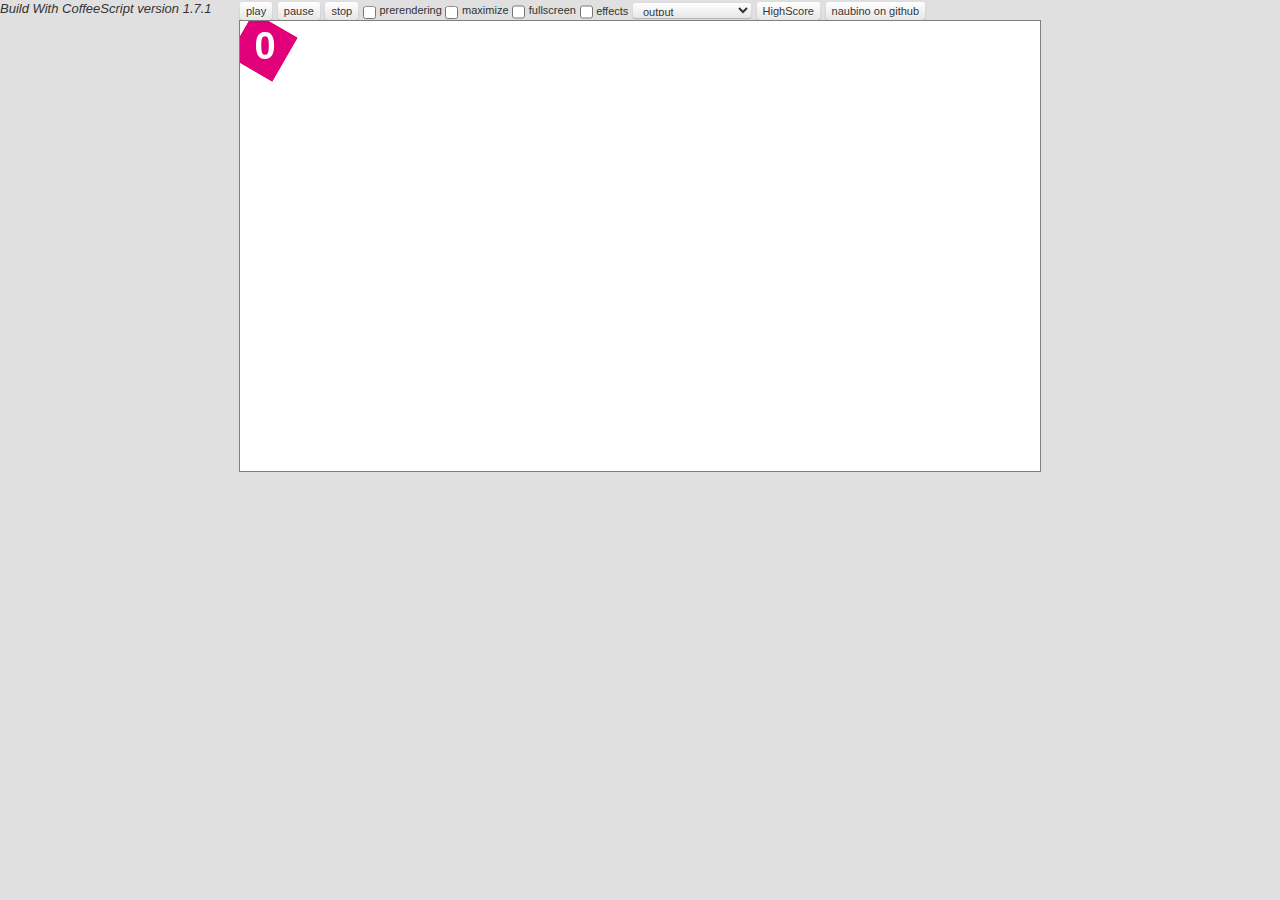
<file: index.html>
<!DOCTYPE HTML>
<html>
  <head>
    <meta http-equiv="Content-Type" content="text/html; charset=UTF-8" />
    <title>naubino.js</title>
    <link rel="stylesheet" href="css/bootstrap.min.css">
    <link rel="stylesheet" href="css/naubino.css" type="text/css" />
    <link rel="stylesheet" href="css/github-badge.css" type="text/css" />

    <script type="text/javascript" src="lib//signals.min.js"></script>
    <script type="text/javascript" src="lib/state-machine.min.js"></script>
    <script type="text/javascript" src="lib/cp.min.js"></script>
    <script type="text/javascript" src="lib/zepto.min.js"></script>
    <script type="text/javascript" src="lib/require.js" data-main="Naubino.min"></script>
    <script type="text/javascript">
/* <![CDATA[ */
    (function() {
        var s = document.createElement('script'), t = document.getElementsByTagName('script')[0];
        s.type = 'text/javascript';
        s.async = true;
        s.src = 'http://api.flattr.com/js/0.6/load.js?mode=auto';
        t.parentNode.insertBefore(s, t);
    })();
/* ]]> */</script>
  </head>
  <body id="dist">
    <!--<a id="github" href="https://github.com/hoodie/naubino.js">
        <span>Watch me on Github!</span>
        <span>Stay tuned!</span>
      </a>-->

      <form class="form-inline">
        <input type="button" class="btn btn-mini" onclick="window.Naubino.play();Naubino.list_states()" value="play"/>
        <input type="button" class="btn btn-mini" onclick="window.Naubino.pause();Naubino.list_states()" value="pause"/>
        <input type="button" class="btn btn-mini" onclick="window.Naubino.stop(true);Naubino.list_states()" value="stop"/>
        <!--
        <input type="button" class="btn btn-mini" onclick="window.Naubino.game.gravity = !window.Naubino.game.gravity " value="gravity on/off"/>
        <input type="button" class="btn btn-mini" onclick="window.Naubino.game.graph.join_list()" value="joins"/>
        <input type="button" class="btn btn-mini" onclick="window.Naubino.game.graph.dotty()" value="dotty"/> -->


        <input type="checkbox" id="prerenderingCheck" class="btn btn-mini" onchange="Util.togglePrerendering()"/>
        <label for="prerenderingCheck">prerendering</label>

        <input type="checkbox" id="maximizeCheck" class="btn btn-mini" onchange="Util.toggleMaximized()"   />
        <label for="maximizeCheck">maximize</label>

        <input type="checkbox" id="fullScreenCheck" class="checkbox" onchange="Util.toggleFullscreen()"/>
        <label for="fullScreenCheck">fullscreen</label>

        <input type="checkbox" id="effectsCheck" class="checkbox" onchange="Util.toggleEffects()"/>
        <label for="effectsCheck" class="checkbox">effects</label>

        <select id="colors"  class="btn btn-mini" > </select>
        <!-- <a href="http://www1.inf.tu-dresden.de/~s8880935/naubino/">there be a reference</a> -->
        <!-- 

        <a href="http://flattr.com/thing/685359/naubino" target="_blank"> <img src="http://api.flattr.com/button/flattr-badge-large.png" alt="Flattr this" title="Flattr this" border="0" /></a>
        -->

        <a class="btn btn-mini" id="highscorelink" href="highscore.html">HighScore</a>
        <a class="btn btn-mini" href="https://github.com/hoodie/naubino.js">naubino on github</a>
      </form>

        <a class="FlattrButton" style="display:none;" href="http://naubino.github.com"></a>

<!--      <div class="fluid-row">
  <div class="span12">-->
          <div id="gamediv"> </div> 
 <!--       </div>
      </div>-->
      <em>Build With CoffeeScript version 1.7.1 </em>
    <script>
      document.ontouchmove = function(event) {
        event.preventDefault();
      }
    </script>
  </body>
</html>
</file>
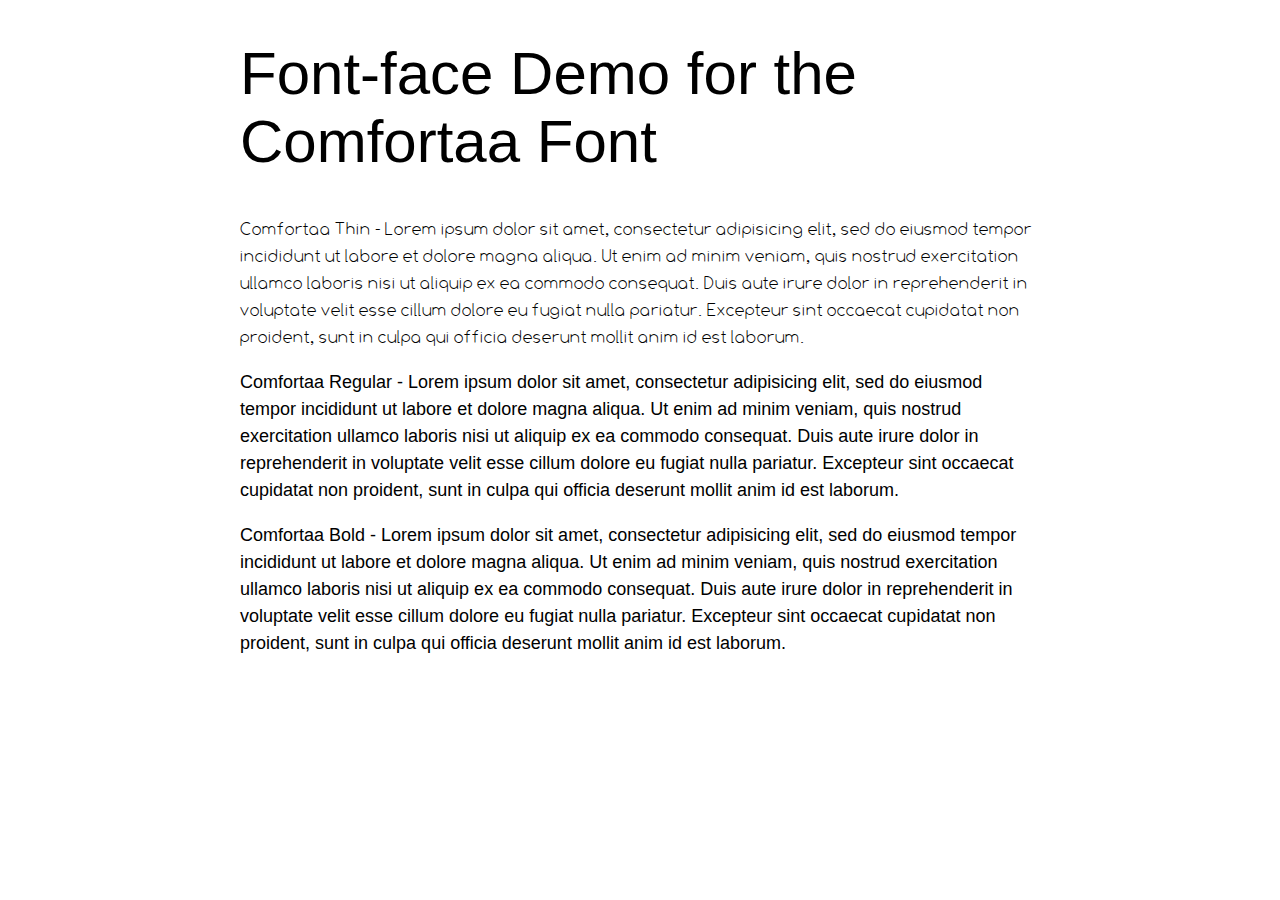
<file: css/comfortaa/demo.html>
<!DOCTYPE html PUBLIC "-//W3C//DTD XHTML 1.0 Strict//EN"
	"http://www.w3.org/TR/xhtml1/DTD/xhtml1-strict.dtd">

<html xmlns="http://www.w3.org/1999/xhtml" xml:lang="en" lang="en">
<head>
	<meta http-equiv="Content-Type" content="text/html; charset=utf-8"/>

	<title>Font Face Demo</title>
	<link rel="stylesheet" href="stylesheet.css" type="text/css" charset="utf-8">
	<style type="text/css" media="screen">
		h1.fontface {font: 60px/68px 'ComfortaaRegular', Arial, sans-serif;letter-spacing: 0;}

		p.style1 {font: 18px/27px 'ComfortaaThin', Arial, sans-serif;}
		p.style2 {font: 18px/27px 'ComfortaaRegular', Arial, sans-serif;}
		p.style3 {font: 18px/27px 'ComfortaaBold', Arial, sans-serif;}
		
		#container {
			width: 800px;
			margin-left: auto;
			margin-right: auto;
		}
	</style>
</head>

<body>
	<div id="container">
		<h1 class="fontface">Font-face Demo for the Comfortaa Font</h1>
	
	 

	<p class="style1">Comfortaa Thin - Lorem ipsum dolor sit amet, consectetur adipisicing elit, sed do eiusmod tempor incididunt ut labore et dolore magna aliqua. Ut enim ad minim veniam, quis nostrud exercitation ullamco laboris nisi ut aliquip ex ea commodo consequat. Duis aute irure dolor in reprehenderit in voluptate velit esse cillum dolore eu fugiat nulla pariatur. Excepteur sint occaecat cupidatat non proident, sunt in culpa qui officia deserunt mollit anim id est laborum.</p>

	 

	<p class="style2">Comfortaa Regular - Lorem ipsum dolor sit amet, consectetur adipisicing elit, sed do eiusmod tempor incididunt ut labore et dolore magna aliqua. Ut enim ad minim veniam, quis nostrud exercitation ullamco laboris nisi ut aliquip ex ea commodo consequat. Duis aute irure dolor in reprehenderit in voluptate velit esse cillum dolore eu fugiat nulla pariatur. Excepteur sint occaecat cupidatat non proident, sunt in culpa qui officia deserunt mollit anim id est laborum.</p>

	 

	<p class="style3">Comfortaa Bold - Lorem ipsum dolor sit amet, consectetur adipisicing elit, sed do eiusmod tempor incididunt ut labore et dolore magna aliqua. Ut enim ad minim veniam, quis nostrud exercitation ullamco laboris nisi ut aliquip ex ea commodo consequat. Duis aute irure dolor in reprehenderit in voluptate velit esse cillum dolore eu fugiat nulla pariatur. Excepteur sint occaecat cupidatat non proident, sunt in culpa qui officia deserunt mollit anim id est laborum.</p>

		</div>
</body>
</html>
</file>
<file: css/naubino.css>
@media screen and (view-mode: minimized) {
    body 
    {
        background: #ffffff;
        background-image:  url('../images/game.png');
        background-size: 120% auto;
    }
    body > *

    {
        display: none;
    }
}

body 
{
    margin:0;
    background-color:rgb(88%,88%,88%);
}
.container{
    display:block;
    border:1px solid gray;
    background-color: #fff;
}

canvas, .canvas 
{
    display:block;
    border:1px solid gray;
    background-color: rgba(255,255,255,0);
}

#background_canvas 
{
    background-color: #fff;
}

#highscore
{
    display:none;
}

header
{
    margin:auto;
    align:center;
}

/*h1 
{
    font-family: "Comfortaa";
    font-size:32pt;
    color: white;
    text-shadow: hsl(0,0%,022%) 2px 2px 4px;
}*/

#footerdiv 
{
    text-align:center;
    display:block;
    margin:auto;
    max-width:1024px;
    padding:0 1em;
}


#gamediv 
{
    background-color: #fff;
    display:block;
}


body#dist #gamediv > canvas, #gamediv .canvas
{
    top: 20px;
}
#gamediv > canvas, #gamediv .canvas
{
    position: absolute;
    z-index:0;
    left:auto;
    top: 20px;
}

form
{
    position: absolute;
    text-align:center;
}

#gamediv > span
{
    position: absolute;
    text-align:center;
    width:600px;
    height:400px;
    padding-top:50px;
    z-index:10;
}

form label
{
    font-size:11px;
}

.FlattrButton{
    position:absolute;
    right: 30px;
    top: 20px;
    text-align:center;
}
.flattr
{
    position:absolute;
    top: 550px;
}

select.btn
{
    text-align: left;
    height: 1.6em;
    width: 120px;
}
</file>
<file: css/github-badge.css>
body{
    overflow: hidden;

}
#github {
    -moz-transform: rotate(45deg);
    -webkit-transform: rotate(45deg);
    -o-transform: rotate(45deg);
    height: 30px;
    top: 40px;
    right: -60px;
    position: absolute;
    text-decoration: none;
    width: 250px;
}
#github span {
    -moz-transition-duration: 1s;
    -moz-transition-property: opacity;
    -webkit-transition-duration: 1s;
    -webkit-transition-property: opacity;
    box-shadow: 1px 1px 10px rgba(0, 0, 0, 0.2);
    border-bottom: 2px solid white;
    font-size: 12px;
    font-weight: bold;
    color: #fff;
    left: 0;
    padding: 5px 5px;
    position: absolute;
    text-align: center;
    width: 250px;
}
#github span:first-child {
    background: none repeat scroll 0 0 black;
}
#github span:last-child {
    background: none repeat scroll 0 0 #97BE0D;
    opacity: 0;
}
#github:hover span:first-child {
    opacity: 0;
}
#github:hover span:last-child {
    opacity: 1;
}
.trident #github {
    display: none;
}
</file>
<file: css/comfortaa/stylesheet.css>
/* Generated by Font Squirrel (http://www.fontsquirrel.com) on January 25, 2012 08:08:49 AM America/New_York */



@font-face {
    font-family: 'ComfortaaThin';
    src: url('Comfortaa_Thin-webfont.eot');
    src: url('Comfortaa_Thin-webfont.eot?#iefix') format('embedded-opentype'),
         url('Comfortaa_Thin-webfont.woff') format('woff'),
         url('Comfortaa_Thin-webfont.ttf') format('truetype'),
         url('Comfortaa_Thin-webfont.svg#ComfortaaThin') format('svg');
    font-weight: normal;
    font-style: normal;

}

@font-face {
    font-family: 'Comfortaa';
    src: url('Comfortaa_Regular-webfont.eot');
    src: url('Comfortaa_Regular-webfont.eot?#iefix') format('embedded-opentype'),
         url('Comfortaa_Regular-webfont.woff') format('woff'),
         url('Comfortaa_Regular-webfont.ttf') format('truetype'),
         url('Comfortaa_Regular-webfont.svg#ComfortaaRegular') format('svg');
    font-weight: normal;
    font-style: normal;

}

@font-face {
    font-family: 'Comfortaa';
    src: url('Comfortaa_Bold-webfont.eot');
    src: url('Comfortaa_Bold-webfont.eot?#iefix') format('embedded-opentype'),
         url('Comfortaa_Bold-webfont.woff') format('woff'),
         url('Comfortaa_Bold-webfont.ttf') format('truetype'),
         url('Comfortaa_Bold-webfont.svg#ComfortaaBold') format('svg');
    font-weight: Bold;
    font-style: normal;

}
</file>
